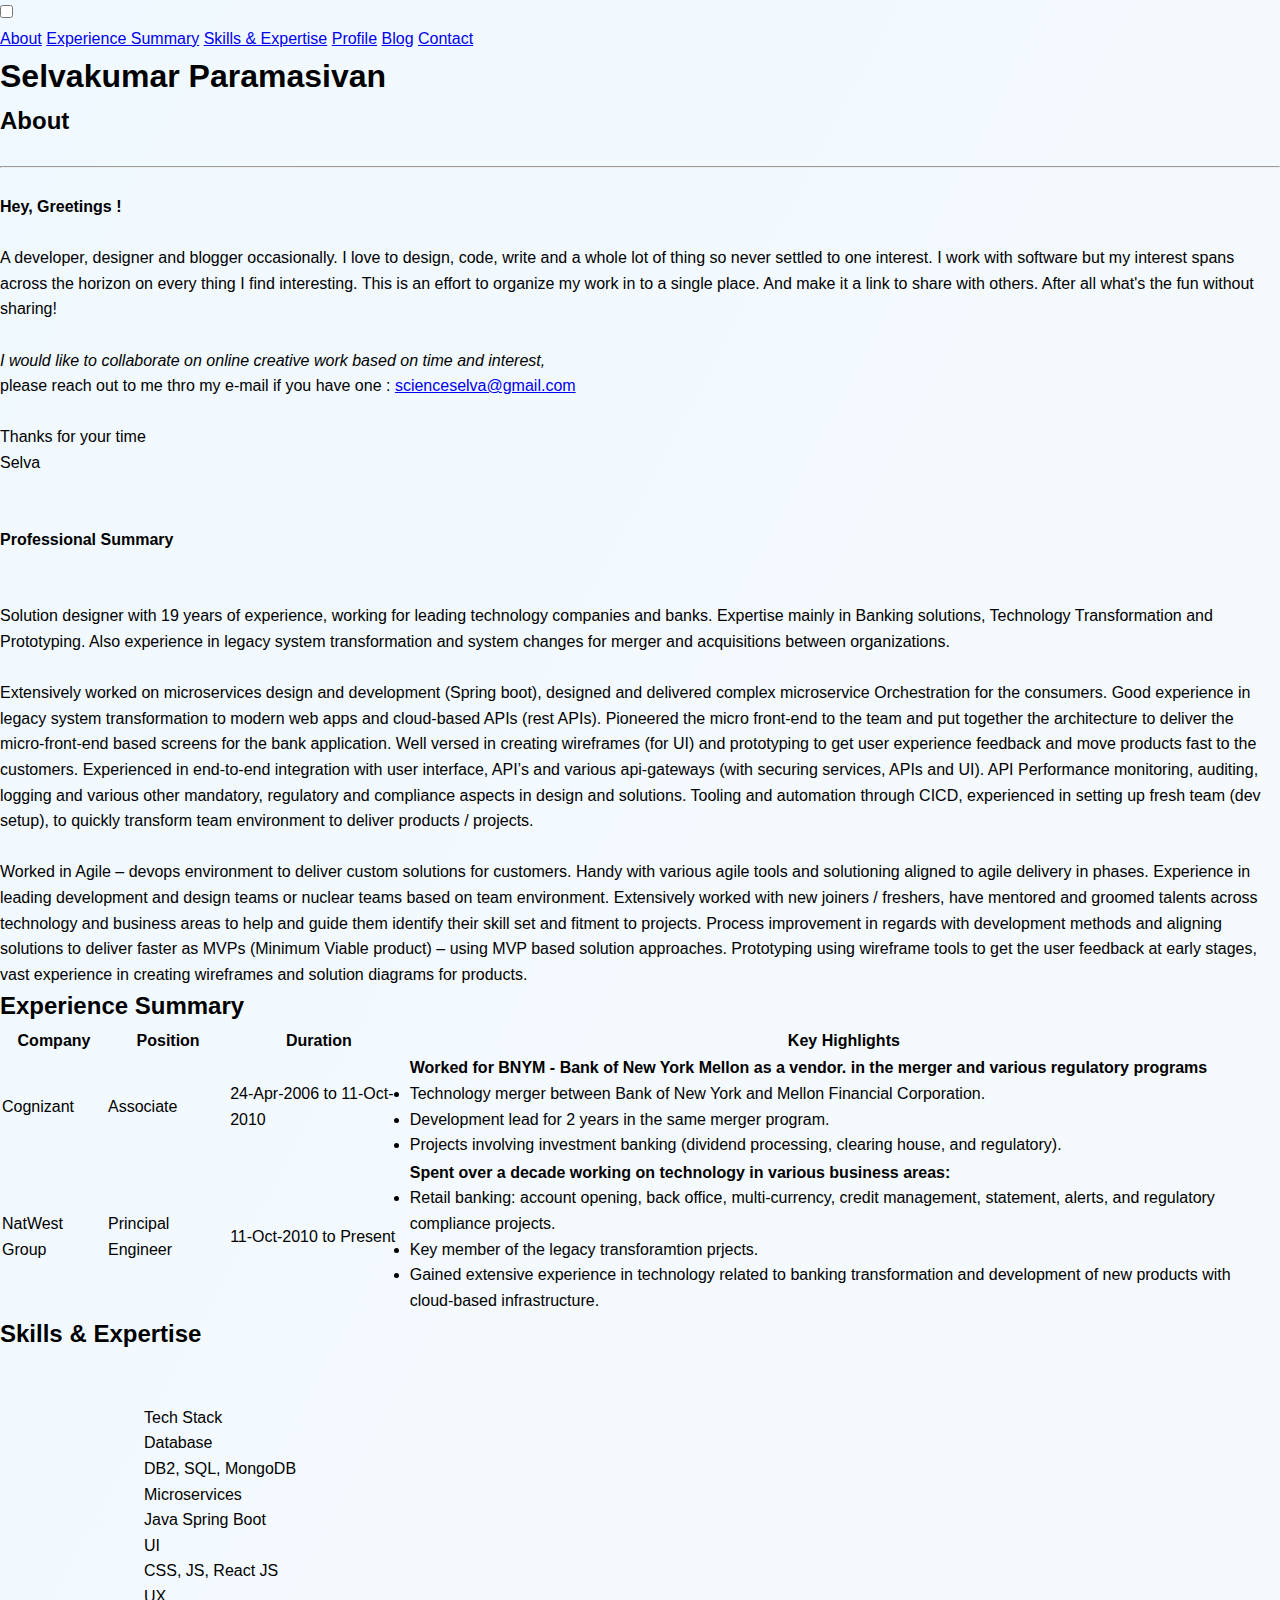
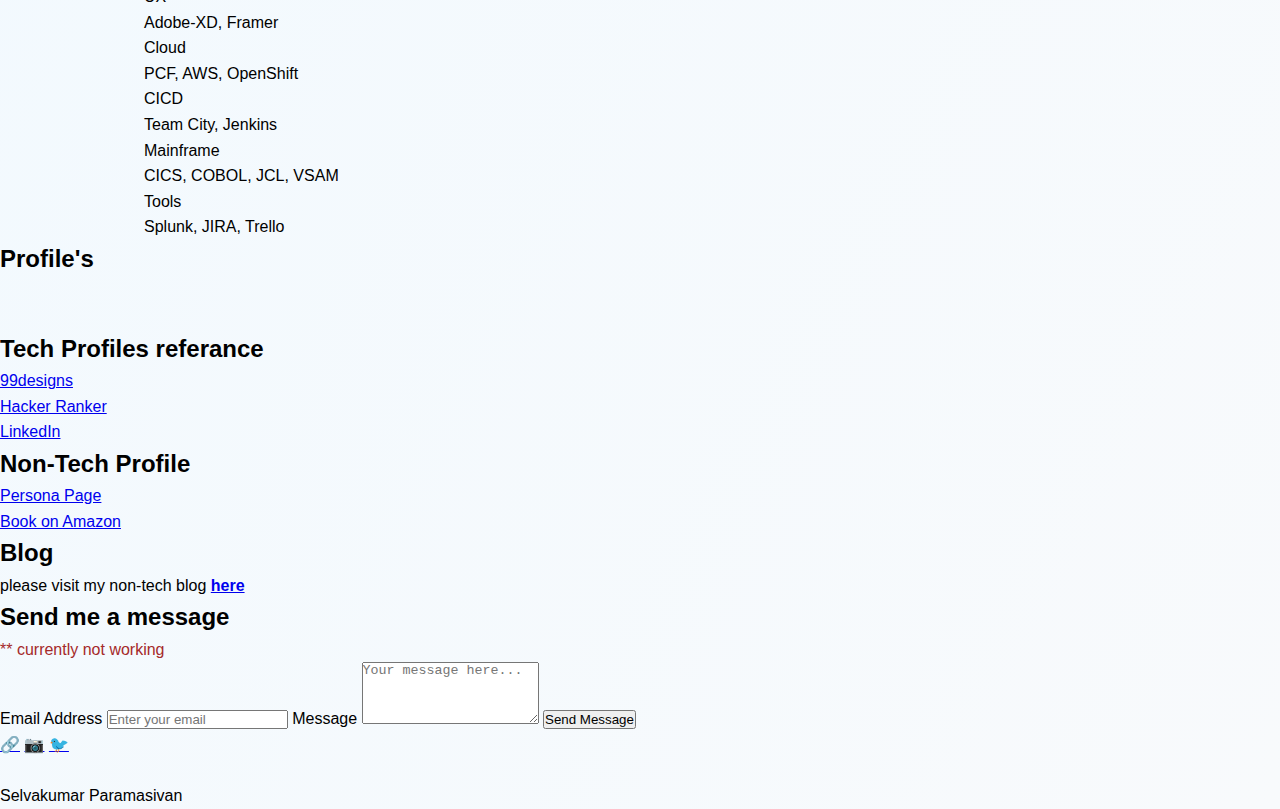
<file: two.html>
<!DOCTYPE html>
<html lang="en">

<head>
  <meta charset="UTF-8">
  <meta name="viewport" content="width=device-width, initial-scale=1.0">
  <title>Vibrant Menu with Footer</title>
  <link rel="stylesheet" href="style.css">
</head>

<body>


  <input type="checkbox" id="menu-toggle" class="menu-toggle">
  <label for="menu-toggle" class="burger">
    <span></span>
    <span></span>
    <span></span>
  </label>

  <div class="menu">
    <nav class="menu-items">
      <a href="#who-am-i">About</a>
      <a href="#what-i-do">Experience Summary</a>
      <a href="#skills-expertise">Skills & Expertise</a>
      <a href="#work-profile">Profile</a>
      <a href="#experience">Blog</a>
      <a href="#contact">Contact</a>
    </nav>
  </div>

  <div class="content">
    
    <header class="sticky-header">
      <h1>Selvakumar Paramasivan</h1>
    </header>

    <section id="who-am-i" class="carddetail">
      <h2>About </h2><br />
      <hr /><br />
      <h4>Hey, Greetings !</h4><br />

      <p>A developer, designer and blogger occasionally. I love to design, code, write and a whole lot of thing so never
        settled to one interest.
        I work with software but my interest spans across the horizon on every thing I find interesting.
        This is an effort to organize my work in to a single place. And make it a link to share with others.
        After all what's the fun without sharing! </p>

      <p><br /><i>I would like to collaborate on online creative work based on time and interest,</i>

        <br />please reach out to me thro my e-mail if you have one : <a
          href="mailto:scienceselva@gmail.com">scienceselva@gmail.com</a>
      </p>
      <br />Thanks for your time
      <br />Selva</p>
      <br /><br />
      <h4>Professional Summary</h4><br />
      <br />
      <p>Solution designer with 19 years of experience, working for leading technology companies and banks.
        Expertise mainly in Banking solutions, Technology Transformation and Prototyping. Also experience in legacy
        system transformation and system changes for merger and acquisitions between organizations.

      </p><br />
      <p> Extensively worked on microservices design and development (Spring boot), designed and delivered
        complex microservice Orchestration for the consumers. Good experience in legacy system transformation to
        modern web apps and cloud-based APIs (rest APIs). Pioneered the micro front-end to the team and put together
        the architecture to deliver the micro-front-end based screens for the bank application. Well versed in creating
        wireframes (for UI) and prototyping to get user experience feedback and move products fast to the customers.
        Experienced in end-to-end integration with user interface, API’s and various api-gateways (with securing
        services, APIs and UI). API Performance monitoring, auditing, logging and various other mandatory, regulatory
        and compliance aspects in design and solutions. Tooling and automation through CICD, experienced in setting
        up fresh team (dev setup), to quickly transform team environment to deliver products / projects.
      </p> <br />
      <p>Worked in Agile – devops environment to deliver custom solutions for customers. Handy with various
        agile tools and solutioning aligned to agile delivery in phases. Experience in leading development and design
        teams or nuclear teams based on team environment. Extensively worked with new joiners / freshers, have
        mentored and groomed talents across technology and business areas to help and guide them identify their skill
        set and fitment to projects. Process improvement in regards with development methods and aligning solutions to
        deliver faster as MVPs (Minimum Viable product) – using MVP based solution approaches. Prototyping using
        wireframe tools to get the user feedback at early stages, vast experience in creating wireframes and solution
        diagrams for products.
      </p>

    </section>

    <section id="what-i-do" class="carddetail">
      <h2>Experience Summary</h2>
      <table>
        <thead>
          <tr>
            <th>Company</th>
            <th>Position</th>
            <th>Duration</th>
            <th>Key Highlights</th>
          </tr>
        </thead>
        <tbody>
          <tr>
            <td data-label="Company">Cognizant</td>
            <td data-label="Position">Associate</td>
            <td data-label="Duration">24-Apr-2006 to 11-Oct-2010</td>
            <td data-label="Key Highlights">
              <b>Worked for BNYM - Bank of New York Mellon as a vendor. in the merger and various regulatory
                programs</b>
              <ul>
                <li>Technology merger between Bank of New York and Mellon Financial Corporation.</li>
                <li>Development lead for 2 years in the same merger program.</li>
                <li>Projects involving investment banking (dividend processing, clearing house, and regulatory).</li>
              </ul>
            </td>
          </tr>
          <tr>
            <td data-label="Company">NatWest Group</td>
            <td data-label="Position">Principal Engineer</td>
            <td data-label="Duration">11-Oct-2010 to Present</td>
            <td data-label="Key Highlights">
              <b>Spent over a decade working on technology in various business areas:</b>
              <ul>
                <li>Retail banking: account opening, back office, multi-currency, credit management, statement, alerts,
                  and regulatory compliance projects.</li>
                <li>Key member of the legacy transforamtion prjects.</li>
                <li>Gained extensive experience in technology related to banking transformation and development of new
                  products with cloud-based infrastructure.</li>
              </ul>
            </td>
          </tr>
        </tbody>
      </table>
    </section>

    <section id="skills-expertise" class="carddetail">
      <h2>Skills & Expertise</h2><br><br>
      <div class="container">
        <div class="title">Tech Stack</div>
        <div class="cloud database">Database<br>DB2, SQL, MongoDB</div>
        <div class="cloud microservices">Microservices<br>Java Spring Boot</div>
        <div class="cloud ui">UI<br>CSS, JS, React JS</div>
        <div class="cloud ux">UX<br>Adobe-XD, Framer</div>
        <div class="cloud cloud-platform">Cloud<br>PCF, AWS, OpenShift</div>
        <div class="cloud cicd">CICD<br>Team City, Jenkins</div>
        <div class="cloud mainframe">Mainframe<br>CICS, COBOL, JCL, VSAM</div>
        <div class="cloud tools">Tools<br>Splunk, JIRA, Trello</div>
      </div>
    </section>

    <section id="work-profile" class="carddetail">
      <h2>Profile's</h2><br><br>
      <div class="card-container">
        <div class="card">
          <h2><i class="fas fa-globe"></i> Tech Profiles referance</h2>
          <ul>
            <li><a href="https://99designs.com/profiles/905150" target="_blank"><i class="fab fa-creative-commons"></i>
                99designs</a></li>
            <li><a href="https://www.hackerrank.com/scienceselva" target="_blank"><i class="fab fa-hacker-news"></i>
                Hacker Ranker</a></li>
            <li><a href="https://in.linkedin.com/in/selvakumar-paramasivan-878aa316" target="_blank"><i
                  class="fab fa-linkedin"></i> LinkedIn</a></li>
          </ul>
        </div>
        <div class="card">
          <h2><i class="fas fa-user-circle"></i> Non-Tech Profile</h2>
          <ul>
            <li><a href="https://inkcoder.weebly.com/" target="_blank"><i class="fas fa-pencil-alt"></i> Persona
                Page</a></li>
            <li><a href="https://www.amazon.in/Selva-Scribbles-All-started-scribbling-ebook/dp/B007Q0HT0G/"
                target="_blank"><i class="fas fa-book"></i> Book on Amazon</a></li>
          </ul>
        </div>
      </div>
    </section>

    <section id="experience" class="carddetail">
      <h2>Blog</h2>
      <p>please visit my non-tech blog <b><a href="https://inkcoder.weebly.com/blog" target="_blank">here</a></b>
      </p>
    </section>

    <section id="contact">

      <div class="contact-container">
        <div class="contact-card">
          <h2>Send me a message</h2>
          <p style="color: brown;"> ** currently not working </p>
          <form action="#" method="POST">
            <label for="email">Email Address</label>
            <input type="email" id="email" name="email" placeholder="Enter your email" required>

            <label for="message">Message</label>
            <textarea id="message" name="message" placeholder="Your message here..." rows="4" required></textarea>

            <button type="submit">Send Message</button>
          </form>
        </div>
      </div>
    </section>

  </div>

  <footer>
    <div class="social-icons">
      <a href="https://www.linkedin.com" target="_blank">🔗</a>
      <a href="https://www.instagram.com" target="_blank">📷</a>
      <a href="https://www.twitter.com" target="_blank">🐦</a>
    </div>
    <br />
    <p>Selvakumar Paramasivan</p>
  </footer>
</body>

</html>
</file>
<file: style.css>
:root {
  --primary-50: #f0f9ff;
  --primary-100: #e0f2fe;
  --primary-200: #bae6fd;
  --primary-300: #7dd3fc;
  --primary-400: #38bdf8;
  --primary-500: #0ea5e9;
  --secondary-50: #f8fafc;
  --secondary-100: #f1f5f9;
  --secondary-200: #e2e8f0;
  --secondary-300: #cbd5e1;
  --secondary-400: #94a3b8;
  --secondary-500: #64748b;
}

* {
  margin: 0;
  padding: 0;
  box-sizing: border-box;
}

html {
  scroll-behavior: smooth;
}

body {
  font-family: 'Poppins', sans-serif;
  line-height: 1.6;
  background: linear-gradient(to bottom right, var(--primary-50), var(--secondary-50));
  min-height: 100vh;
}

.container {
  max-width: 64rem;
  margin: 0 auto;
  padding: 0 1rem;
}

/* Navigation */
.navbar {
  position: fixed;
  top: 0;
  left: 0;
  right: 0;
  background: rgba(255, 255, 255, 0.8);
  backdrop-filter: blur(8px);
  z-index: 50;
  box-shadow: 0 1px 2px rgba(0, 0, 0, 0.1);
}

.nav-container {
  display: flex;
  justify-content: space-between;
  align-items: center;
  height: 4rem;
  max-width: 64rem;
  margin: 0 auto;
  padding: 0 1rem;
}

.nav-logo {
  font-size: 1.25rem;
  font-weight: 600;
  color: var(--primary-500);
  text-decoration: none;
}

.desktop-nav {
  display: none;
}

@media (min-width: 768px) {
  .desktop-nav {
    display: flex;
    gap: 2rem;
  }

  .mobile-nav-toggle {
    display: none;
  }
}

.desktop-nav a,
.mobile-nav a {
  color: var(--secondary-500);
  text-decoration: none;
  transition: color 0.3s;
}

.desktop-nav a:hover,
.mobile-nav a:hover {
  color: var(--primary-500);
}

.mobile-nav-toggle {
  background: none;
  border: none;
  color: var(--secondary-500);
  cursor: pointer;
  padding: 0.5rem;
}

.mobile-nav {
  padding: 0.5rem 1rem;
  background: white;
  border-top: 1px solid var(--secondary-200);
}

.mobile-nav a {
  display: block;
  padding: 0.5rem 0;
}

.hidden {
  display: none;
}

/* Hero Section */
.hero {
  padding-top: 6rem;
  padding-bottom: 2rem;
  text-align: center;
  animation: slideUp 0.5s ease-out;
}

.profile-image {
  width: 8rem;
  height: 8rem;
  border-radius: 50%;
  border: 4px solid white;
  box-shadow: 0 4px 6px rgba(0, 0, 0, 0.1);
  margin-bottom: 1.5rem;
}

.gradient-text {
  background: linear-gradient(to right, var(--primary-400), var(--primary-500));
  -webkit-background-clip: text;
  background-clip: text;
  color: transparent;
  margin-bottom: 1rem;
}

.subtitle {
  font-size: 1.25rem;
  color: var(--secondary-500);
  margin-bottom: 1.5rem;
}

.description {
  color: var(--secondary-500);
  max-width: 36rem;
  margin: 0 auto;
}

/* Skills Section */
.skills-section {
  padding: 4rem 0;
}

.skills-section h2 {
  text-align: center;
  margin-bottom: 2rem;
}

.skills-grid {
  display: grid;
  grid-template-columns: 1fr;
  gap: 1.5rem;
}

@media (min-width: 768px) {
  .skills-grid {
    grid-template-columns: repeat(3, 1fr);
  }
}

.skill-card {
  background: white;
  padding: 1.5rem;
  border-radius: 0.75rem;
  box-shadow: 0 4px 6px rgba(0, 0, 0, 0.1);
  transition: box-shadow 0.3s;
}

.skill-card:hover {
  box-shadow: 0 10px 15px rgba(0, 0, 0, 0.1);
}

.skill-header {
  display: flex;
  align-items: center;
  margin-bottom: 1rem;
}

.skill-icon {
  width: 1.5rem;
  height: 1.5rem;
  margin-right: 0.5rem;
  color: var(--primary-500);
}

.skill-card ul {
  list-style: none;
  color: var(--secondary-500);
}

.skill-card li {
  margin-bottom: 0.5rem;
}

/* Experience Section */
.experience-section {
  padding: 4rem 0;
}

.experience-section h2 {
  text-align: center;
  margin-bottom: 2rem;
}

.experience-cards {
  display: flex;
  flex-direction: column;
  gap: 2rem;
}

.experience-card {
  background: white;
  padding: 1.5rem;
  border-radius: 0.75rem;
  box-shadow: 0 4px 6px rgba(0, 0, 0, 0.1);
  display: flex;
  transition: box-shadow 0.3s;
}

.experience-card:hover {
  box-shadow: 0 10px 15px rgba(0, 0, 0, 0.1);
}

.experience-icon {
  width: 1.5rem;
  height: 1.5rem;
  margin-right: 1rem;
  color: var(--primary-500);
  flex-shrink: 0;
}

.experience-content h3 {
  font-size: 1.125rem;
  color: var(--secondary-800);
  margin-bottom: 0.25rem;
}

.company {
  color: var(--primary-500);
  font-weight: 500;
}

.period {
  font-size: 0.875rem;
  color: var(--secondary-500);
  margin-bottom: 0.5rem;
}

/* Contact Section */
.contact-section {
  padding: 4rem 0;
}

.contact-section h2 {
  text-align: center;
  margin-bottom: 2rem;
}

.contact-form {
  max-width: 32rem;
  margin: 0 auto;
}

.form-group {
  margin-bottom: 1rem;
}

.form-group label {
  display: block;
  font-size: 0.875rem;
  font-weight: 500;
  color: var(--secondary-700);
  margin-bottom: 0.25rem;
}

.form-group input,
.form-group textarea {
  width: 100%;
  padding: 0.5rem 1rem;
  border: 1px solid var(--secondary-300);
  border-radius: 0.5rem;
  transition: all 0.3s;
}

.form-group input:focus,
.form-group textarea:focus {
  outline: none;
  border-color: var(--primary-500);
  box-shadow: 0 0 0 3px var(--primary-100);
}

.submit-btn {
  width: 100%;
  padding: 0.5rem 1.5rem;
  background: linear-gradient(to right, var(--primary-500), var(--secondary-500));
  color: white;
  border: none;
  border-radius: 0.5rem;
  font-weight: 500;
  cursor: pointer;
  display: flex;
  align-items: center;
  justify-content: center;
  gap: 0.5rem;
  transition: opacity 0.3s;
}

.submit-btn:hover {
  opacity: 0.9;
}

/* Footer */
.footer {
  background: white;
  padding: 2rem 0;
  margin-top: 4rem;
  box-shadow: 0 -1px 2px rgba(0, 0, 0, 0.1);
}

.social-links {
  display: flex;
  justify-content: center;
  gap: 1.5rem;
  margin-bottom: 1rem;
}

.social-links a {
  color: var(--secondary-500);
  transition: color 0.3s;
}

.social-links a:hover {
  color: var(--primary-500);
}

.copyright {
  text-align: center;
  color: var(--secondary-500);
  font-size: 0.875rem;
}

/* Animations */
@keyframes slideUp {
  from {
    opacity: 0;
    transform: translateY(20px);
  }
  to {
    opacity: 1;
    transform: translateY(0);
  }
}
</file>
